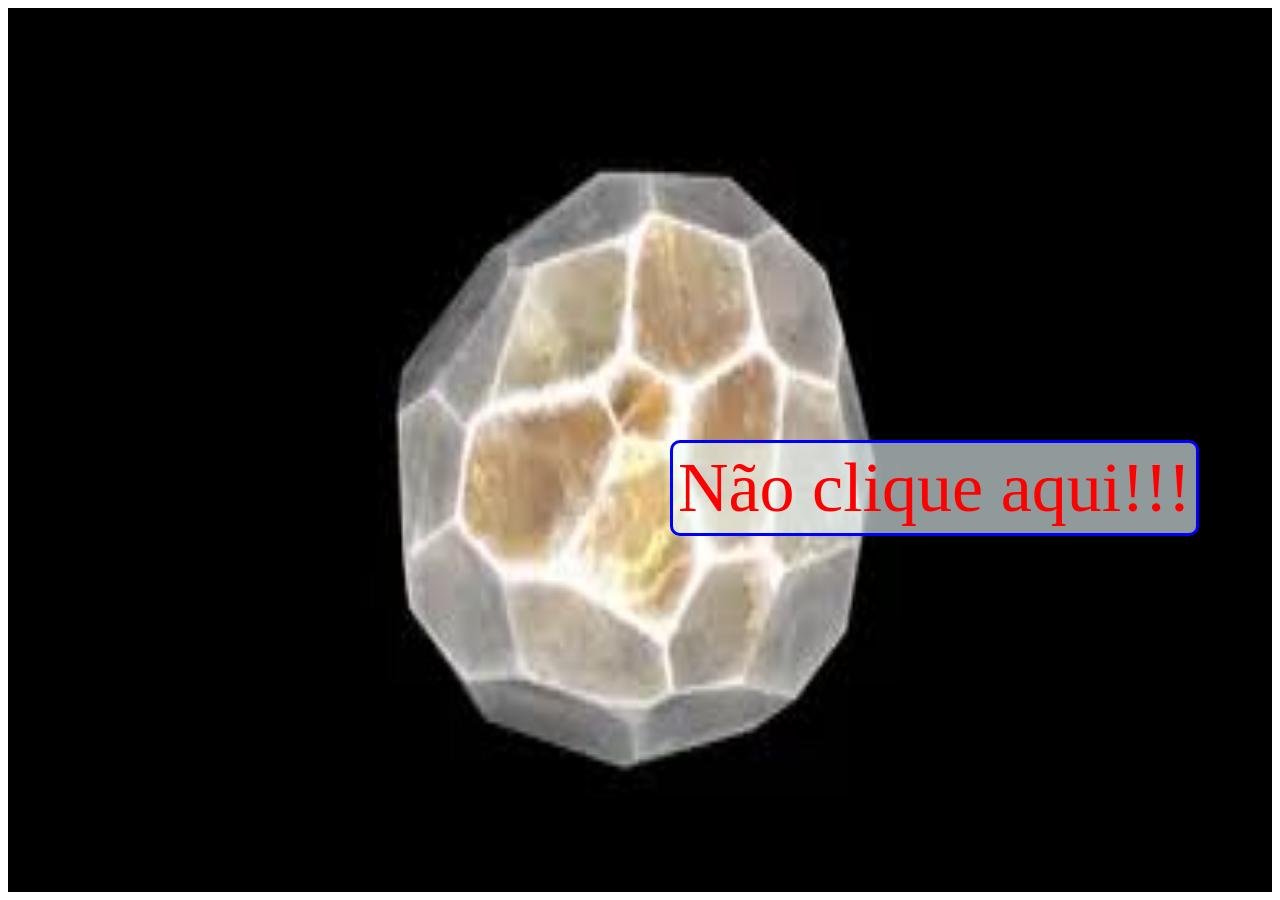
<file: index.html>
<html>
<html lang="en">
<head>
<meta charset="UTF-8">
<meta name="viewport" content="width=device-width, initial-scale=1.0">
<title>&#129313;</title>
<link rel="stylesheet" href="CSS/estilo.css">
</head>

<body>
<img src="Mídia/meridia_foto.jpg" alt="" width="100%" height="100%">
<a href="troll2.html">Não clique aqui!!!</a>
</body>
</html>
</file>
<file: CSS/estilo.css>
a{
position: absolute;
top: 440px;
left: 670px;
color: rgb(255, 0, 0);
font-size: 70px;
background-color: rgba(240, 255, 255, 0.603);
border: 3px solid blue;
border-radius: 10px;
text-decoration: none;
font-family: cursive;
padding: 5px;
}

@media screen and (max-width: 440px)   { /* IPHONE 16 PRO MAX*/
a{
top: 450px;
left: 40px;
font-size: 45px;
}  }

@media screen and (max-width: 412px)   { /* PIXEL 9 */
a{
top: 440px;
left: 30px;
font-size: 45px;
}  }

@media screen and (max-width: 400px)   { /* RESPONSIVE */
a{
top: 410px;
left: 20px;
font-size: 45px;
}  }

@media screen and (max-width: 393px)   { /* IPHONE 16 */
a{
top: 410px;
left: 19px;
font-size: 45px;
}  }

@media screen and (max-width: 375px)   { /* IPHONE SE */
a{
top: 300px;
left: 11px;
font-size: 45px;
}  }

@media screen and (max-width: 360px)   { /* SAMSUMG GALAXY A55 */
a{
top: 370px;
left: 16px;
font-size: 42px;
}  }
</file>
